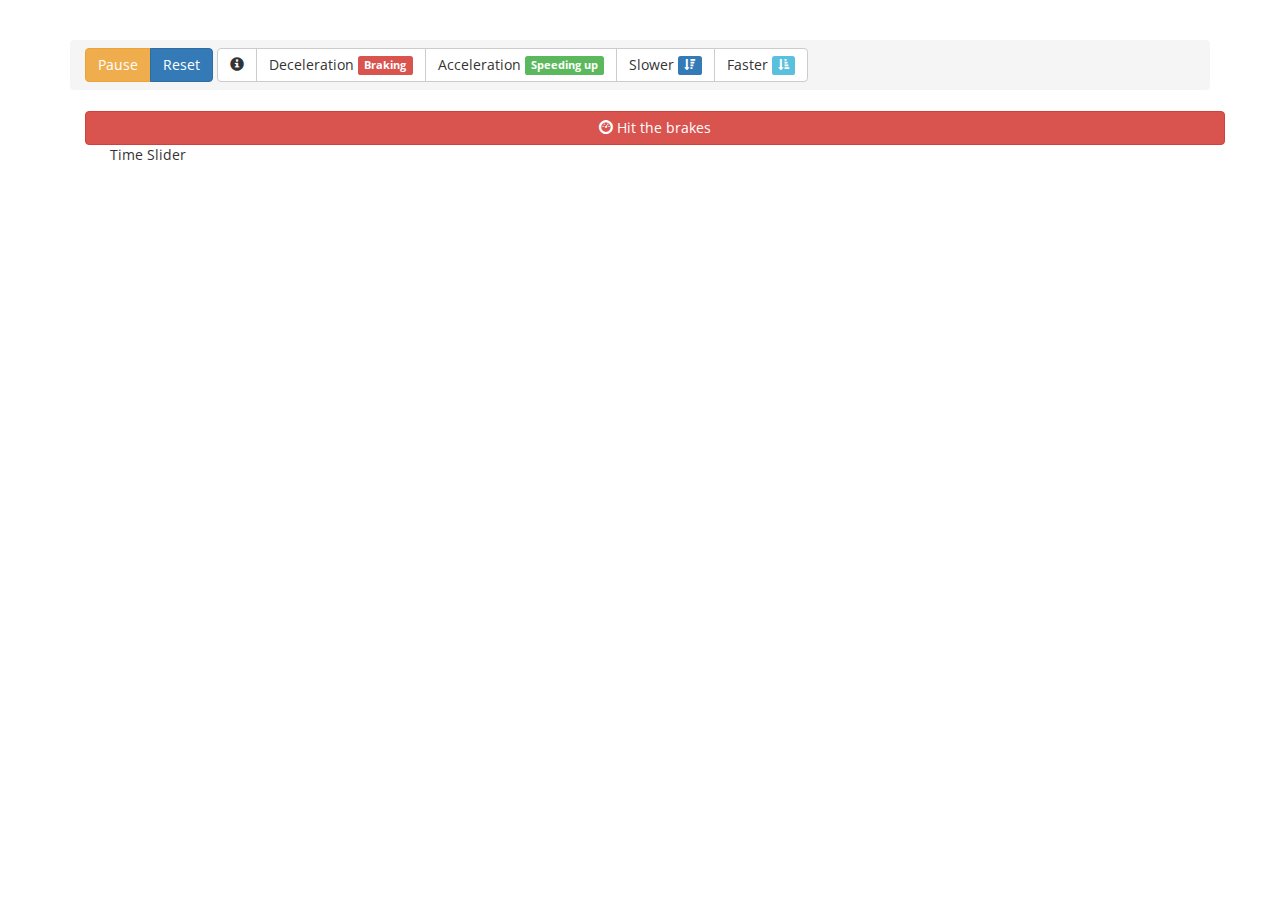
<file: minimal.html>
<!DOCTYPE html>
<html lang="en">
<head>
<!-- ============== CSS ===================== -->
    <title>Simulation</title>
    <link href='https://fonts.googleapis.com/css?family=Open+Sans' rel='stylesheet' type='text/css'>
    <link rel="stylesheet" href="//netdna.bootstrapcdn.com/bootstrap/3.0.2/css/bootstrap.min.css">
    <link rel="stylesheet" href="styles/slider.css">
    <link rel="stylesheet" href="styles/style.css">
</head>

<!-- ============== BODY =================== -->
<body>
  <div class="container">
	<ol class="breadcrumb">
  		<div class="btn-group">
    			<button id="pause" class="btn btn-m btn-warning">Pause</button>
    			<button id="reset" class="btn btn-m btn-primary">Reset</button>
    		</div>
    		<div class="btn-group">
			<button id="reset" class="btn btn-m btn-default">
				<span class="glyphicon glyphicon-info-sign" aria-hidden="true"></span>
			</button>	
    			<button id="reset" class="btn btn-m btn-default">Deceleration <span class="label label-danger">Braking</span></button>
    			<button id="reset" class="btn btn-m btn-default">Acceleration <span class="label label-success">Speeding up</span></button>
    			<button id="reset" class="btn btn-m btn-default">
				Slower
				<span class="label label-primary">
					<span class="glyphicon glyphicon-sort-by-attributes-alt" aria-hidden="true"></span>
				</span>
			</button>
   			 <button id="reset" class="btn btn-m btn-default">
				 Faster
				 <span class="label label-info">
					 <span class="glyphicon glyphicon-sort-by-attributes" aria-hidden="true"></span>

				 </span>
			</button>
    		</div>      
  	</ol>
  <div class="container">  
	<div class = "row">
		<div  class = "col-md-4">
      			<div id="main"></div>
		</div>
		<div class = "col-md-4">
      			<div id="mainb"></div>
		</div>
		<div class = "col-md-4">
      			<div id="mainc"></div>
		</div>
	</div>
   </div>
   <div class="container">	
    	<button id="slow" class="btn btn-m btn-danger btn-block">
		<span class="glyphicon glyphicon-dashboard" aria-hidden="true"></span> Hit the brakes
	</button>
   </div> 
   <div class="chart">
      <div id="velocity"></div>
      <div id="road"></div>
      <div style="margin-left: 40px; margin-bottom:5px">Time Slider</div>
      <div id="slider1" style="margin-bottom: 40px"></div>
    </div style=""></div>
  <div id="sticker1" class="sticker" style="opacity: 0;">
    <svg width="80"  height="30" viewBox="0 0 80 30">
	<g id = "car">
	<path d="M19.409,1.597c0,0.798-0.649,1.446-1.446,1.446c-0.798,0-1.446-0.648-1.446-1.446
		c0-0.799,0.648-1.447,1.446-1.447C18.76,0.15,19.409,0.798,19.409,1.597"/>
	<path d="M23.523,1.597c0,0.798-0.646,1.446-1.444,1.446c-0.8,0-1.447-0.648-1.447-1.446
		c0-0.799,0.647-1.447,1.447-1.447C22.877,0.15,23.523,0.798,23.523,1.597"/>
	<path d="M30.439,37.811l-4.424-5.953c-0.42-0.564-1.222-0.682-1.787-0.262c-0.566,0.42-0.687,1.221-0.264,1.785
		l0.316,0.428h-8.219l0.315-0.428c0.418-0.564,0.302-1.365-0.264-1.785c-0.563-0.419-1.365-0.304-1.787,0.262L9.9,37.811
		c-0.418,0.565-0.3,1.366,0.265,1.787c0.23,0.168,0.497,0.252,0.763,0.252c0.389,0,0.775-0.179,1.026-0.517l2.208-2.972h12.02
		l2.211,2.972c0.248,0.338,0.633,0.517,1.022,0.517c0.269,0,0.532-0.084,0.765-0.252C30.744,39.177,30.861,38.376,30.439,37.811"/>
	<path d="M27.381,3.821h-14.56c-1.94,0-3.513,1.574-3.513,3.514v19.453c0,1.94,1.573,3.513,3.513,3.513h14.557
		c1.942,0,3.515-1.57,3.515-3.513V7.334C30.895,5.394,29.32,3.821,27.381,3.821z M11.758,8.623c0-1.164,0.944-2.108,2.109-2.108
		h12.471c1.165,0,2.109,0.944,2.109,2.108v9.487c0,1.165-0.945,2.108-2.109,2.108H13.867c-1.166,0-2.109-0.945-2.109-2.108V8.623z
		 M15.477,27.588h-3.396c-0.438,0-0.791-0.355-0.791-0.79c0-0.437,0.353-0.791,0.791-0.791h3.396c0.438,0,0.792,0.354,0.792,0.791
		C16.268,27.232,15.914,27.588,15.477,27.588z M27.7,27.588h-3.397c-0.439,0-0.791-0.355-0.791-0.79
		c0-0.437,0.354-0.791,0.791-0.791H27.7c0.437,0,0.788,0.354,0.788,0.791C28.488,27.232,28.137,27.588,27.7,27.588z"/>
	</g>
    </svg>
  </div>
</body>
    
<!-- ============== LIBRARIES =================== -->
    <script src="//ajax.googleapis.com/ajax/libs/jquery/1.10.2/jquery.min.js"></script>
    <script src="libraries/underscore.js"></script>    
    <script src="https://d3js.org/d3.v3.min.js" charset="utf-8"></script>
    <script src="libraries/sticker.js"></script>    
    <script src="libraries/slider.js"></script>
    
<!-- ============== SCRIPTS =================== -->
    <script src="scripts/sim_minimal_a.js"></script>
    <script src="scripts/sim_minimal_b.js"></script>
    <script src="scripts/sim_minimal_c.js"></script>
    <script src="scripts/chart.js"></script>
    
</html>
</file>
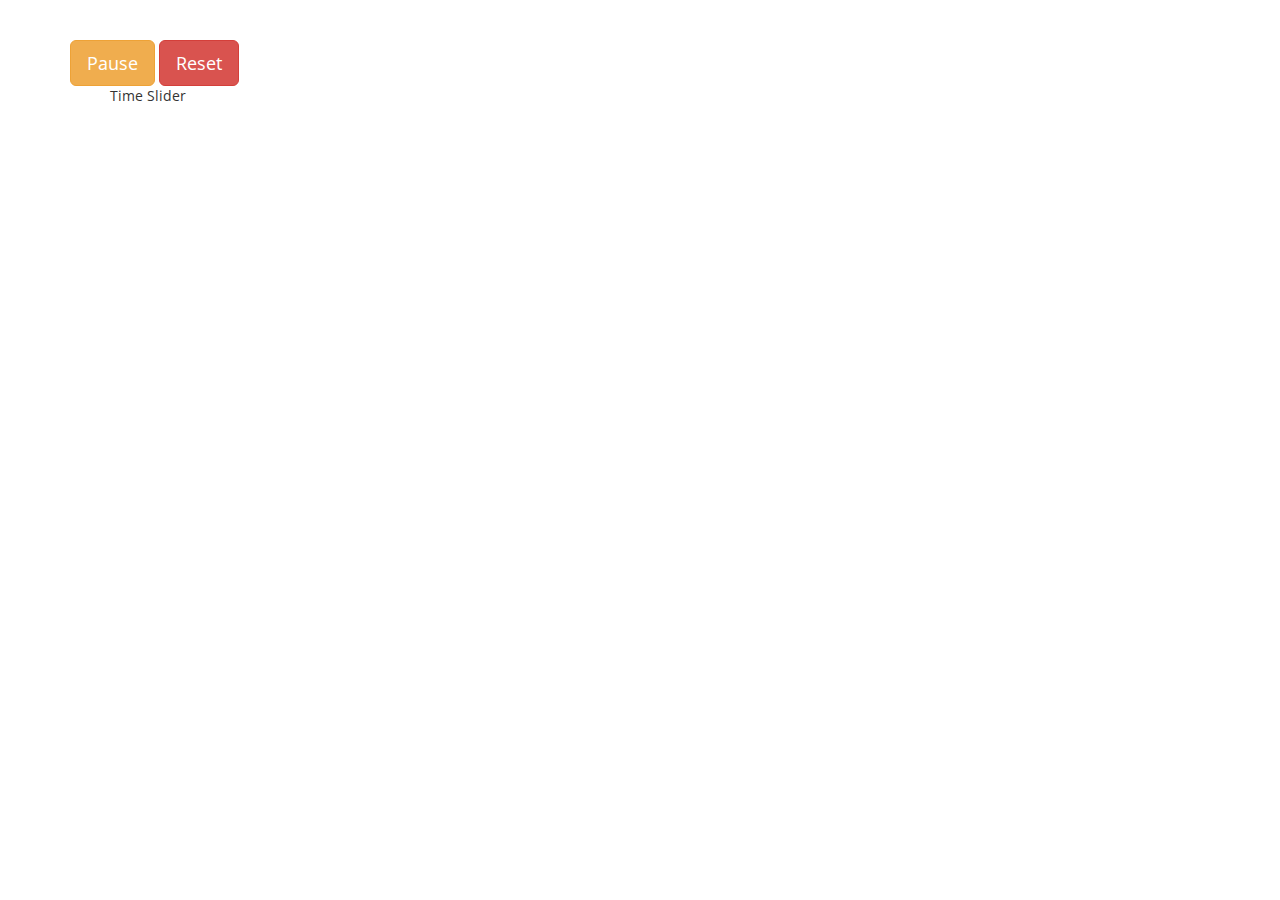
<file: original.html>
<!DOCTYPE html>
<html lang="en">
<head>
<!-- ============== CSS ===================== -->
    <title>Simulation</title>
    <link href='https://fonts.googleapis.com/css?family=Open+Sans' rel='stylesheet' type='text/css'>
    <link rel="stylesheet" href="//netdna.bootstrapcdn.com/bootstrap/3.0.2/css/bootstrap.min.css">
    <link rel="stylesheet" href="styles/slider.css">
    <link rel="stylesheet" href="styles/style.css">
</head>

<!-- ============== BODY =================== -->
<body>
  <div class="container">
    <button id="pause" class="btn btn-lg btn-warning">Pause</button>
    <button id="reset" class="btn btn-lg btn-danger">Reset</button>
    <div id = "roadCircle">
      <div id="main" ></div>
    </div>
    <div class="chart">
      <div id="velocity"></div>
      <div id="road"></div>
      <div style="margin-left: 40px; margin-bottom:5px">Time Slider</div>
      <div id="slider1" style="margin-bottom: 40px"></div>
    </div style="">
  </div>

  <div id="sticker1" class="sticker" style="opacity: 0;">
    <svg width="80"  height="30" viewBox="0 0 80 30">
	<g id = "car">
	<path d="M19.409,1.597c0,0.798-0.649,1.446-1.446,1.446c-0.798,0-1.446-0.648-1.446-1.446
		c0-0.799,0.648-1.447,1.446-1.447C18.76,0.15,19.409,0.798,19.409,1.597"/>
	<path d="M23.523,1.597c0,0.798-0.646,1.446-1.444,1.446c-0.8,0-1.447-0.648-1.447-1.446
		c0-0.799,0.647-1.447,1.447-1.447C22.877,0.15,23.523,0.798,23.523,1.597"/>
	<path d="M30.439,37.811l-4.424-5.953c-0.42-0.564-1.222-0.682-1.787-0.262c-0.566,0.42-0.687,1.221-0.264,1.785
		l0.316,0.428h-8.219l0.315-0.428c0.418-0.564,0.302-1.365-0.264-1.785c-0.563-0.419-1.365-0.304-1.787,0.262L9.9,37.811
		c-0.418,0.565-0.3,1.366,0.265,1.787c0.23,0.168,0.497,0.252,0.763,0.252c0.389,0,0.775-0.179,1.026-0.517l2.208-2.972h12.02
		l2.211,2.972c0.248,0.338,0.633,0.517,1.022,0.517c0.269,0,0.532-0.084,0.765-0.252C30.744,39.177,30.861,38.376,30.439,37.811"/>
	<path d="M27.381,3.821h-14.56c-1.94,0-3.513,1.574-3.513,3.514v19.453c0,1.94,1.573,3.513,3.513,3.513h14.557
		c1.942,0,3.515-1.57,3.515-3.513V7.334C30.895,5.394,29.32,3.821,27.381,3.821z M11.758,8.623c0-1.164,0.944-2.108,2.109-2.108
		h12.471c1.165,0,2.109,0.944,2.109,2.108v9.487c0,1.165-0.945,2.108-2.109,2.108H13.867c-1.166,0-2.109-0.945-2.109-2.108V8.623z
		 M15.477,27.588h-3.396c-0.438,0-0.791-0.355-0.791-0.79c0-0.437,0.353-0.791,0.791-0.791h3.396c0.438,0,0.792,0.354,0.792,0.791
		C16.268,27.232,15.914,27.588,15.477,27.588z M27.7,27.588h-3.397c-0.439,0-0.791-0.355-0.791-0.79
		c0-0.437,0.354-0.791,0.791-0.791H27.7c0.437,0,0.788,0.354,0.788,0.791C28.488,27.232,28.137,27.588,27.7,27.588z"/>
	</g>
    </svg>
  </div>
</body>
    
<!-- ============== LIBRARIES =================== -->
    <script src="//ajax.googleapis.com/ajax/libs/jquery/1.10.2/jquery.min.js"></script>
    <script src="libraries/underscore.js"></script>    
    <script src="https://d3js.org/d3.v3.min.js" charset="utf-8"></script>
    <script src="libraries/sticker.js"></script>    
    <script src="libraries/slider.js"></script>
    
<!-- ============== SCRIPTS =================== -->
    <script src="scripts/sim_original.js"></script>
    <script src="scripts/chart.js"></script>
    
</html>
</file>
<file: styles/slider.css>
.d3-slider {
    position: relative;
    font-family: sans-serif;
    font-size: 1em;
    border: 1px solid #999;
    border-radius: 10px;
    background: #ddd;
    z-index: 2;
}

.d3-slider-horizontal {
    height: .8em;
    cursor: crosshair;
}  

.d3-slider-vertical {
    width: .8em;
    height: 100px;
}      

.d3-slider-handle {
    position: absolute;
    width: 1.3em;
    height: 1.3em;
    border: 1.25px solid #777;
    border-radius: 10px;
    background: #eee;
    z-index: 3;
}

.d3-slider-handle:hover {
    border: 1px solid #999999;
}

.d3-slider-horizontal .d3-slider-handle {
    top: -.3em;
    margin-left: -.6em;
}

.d3-slider-axis {
    position: relative;
    z-index: 1;    
}

.d3-slider-axis-bottom {
    top: .7em;
}

.d3-slider-axis-right {
    left: .8em;
}

.d3-slider-axis path {
    stroke-width: 0;
    fill: none;
}

.d3-slider-axis text {
    font-size: 9px;
}

.d3-slider-vertical .d3-slider-handle {
    left: -.25em;
    margin-left: 0;
    margin-bottom: -.6em;      
}
</file>
<file: styles/style.css>
body {
      font-family: 'Open Sans', sans-serif;
          }


/*  text{
      font: 'Open Sans';
  }*/

    .axis path,
    .axis line {
      fill: none;
      stroke: #000;
      shape-rendering: crispEdges;
    }


/*    #pause{
      background-color: #DDD;
    }*/

    .line {
      fill: none;
      stroke-width: 2px;
    }


    .A{
      stroke: #e74c3c;
    }

    .D{
      stroke: #3498db;
    }

    .dot {
      /*stroke: #fff;*/
      opacity: 0.7;
    }

    .label{
      fill: white;
    }

    body{
      padding: 40px;
    }

/*
    .legend text{
      fill: white;
    }*/


    div.tooltip {   
      position: absolute;           
      text-align: center;           
      padding: 15px;             
      background: #666;   
      border: 0px;    
      color: white;
      font-family: "Open Sans";  
      border-radius: 6px;           
      pointer-events: none;   
      font-size: 14px;      
    }


/*
    .tooltip{
      -webkit-transition-delay: 0s;
    -webkit-transition-duration: 0.15s;
    -webkit-transition-property: opacity;
    -webkit-transition-timing-function: linear;
    box-sizing: border-box;
    color: rgb(52, 73, 94);
    display: block;
    font-size: 14px;
    height: 140px;
    line-height: 19px;
    margin-top: -3px;
    opacity: 1;
    padding-bottom: 9px;
    padding-left: 0px;
    padding-right: 0px;
    padding-top: 5px;
    position: relative;
    top: -8px;
    z-index: 1030;
    opacity: 0;
    pointer-events: none;
    }

    .tooltip-arrow{
      border-bottom-color: rgba(0, 0, 0, 0);
    border-bottom-style: solid;
    border-bottom-width: 0px;
    border-left-color: rgba(0, 0, 0, 0);
    border-left-style: solid;
    border-left-width: 9px;
    border-right-color: rgba(0, 0, 0, 0);
    border-right-style: solid;
    border-right-width: 9px;
    border-top-color: rgb(52, 73, 94);
    border-top-style: solid;
    border-top-width: 9px;
    bottom: 0px;
    box-sizing: border-box;
    color: rgb(52, 73, 94);
    display: block;
    font-size: 14px;
    height: 9px;
    left: 106.25px;
    line-height: 19px;
    margin-left: -9px;
    position: absolute;
    width: 18px;
    }

    .tooltip-inner{
      background-color: rgb(52, 73, 94);
      border-bottom-left-radius: 6px;
      border-bottom-right-radius: 6px;
      border-top-left-radius: 6px;
      border-top-right-radius: 6px;
      box-sizing: border-box;
      color: rgb(255, 255, 255);
      display: inline-block;
      font-size: 14px;
      line-height: 18px;
      max-width: 200px;
      padding-bottom: 12px;
      padding-left: 12px;
      padding-right: 12px;
      padding-top: 12px;
      text-align: center;
      text-decoration: none;
    }
*/

.car{
  cursor: pointer;
}
</file>
